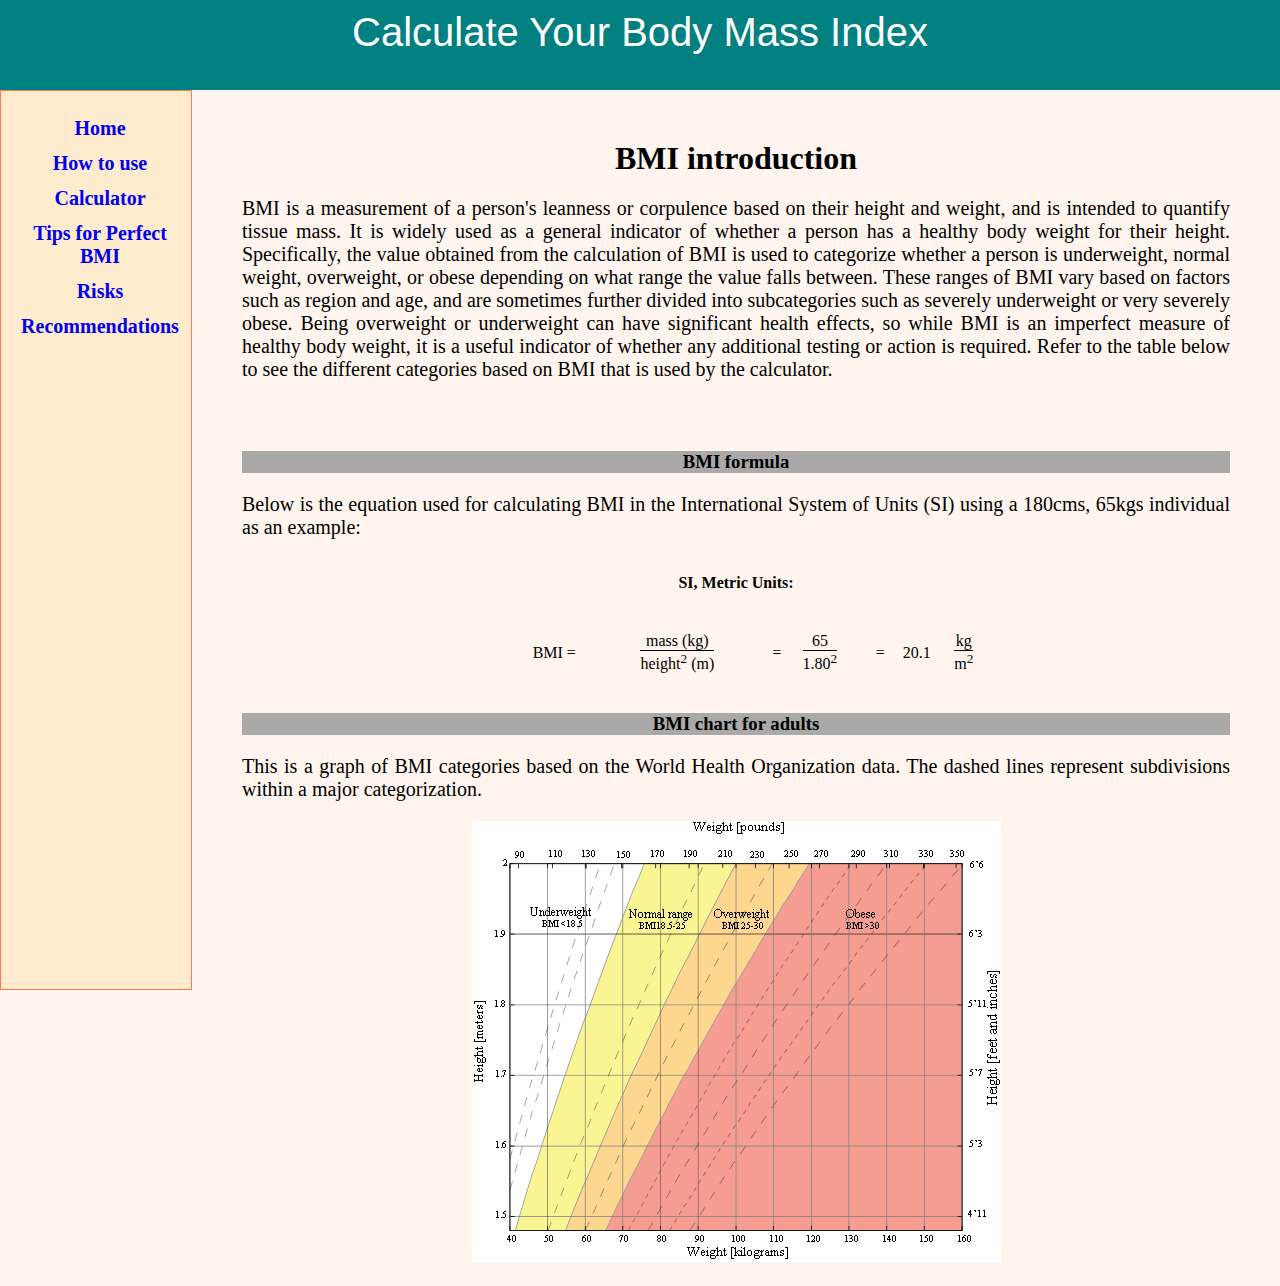
<file: index.html>
<!DOCTYPE html>
<html>
  <head>
    <meta charset="utf-8" />
    <meta name="viewport" content="width=device-width, initial-scale=1.0" />
    <title>BMI Calculator</title>
    <link rel="stylesheet" href="css/stylesheet.css" />
    <link rel="stylesheet" href="css/responsive.css" />
  </head>
  <body>
    <header>
        <div class="logo">Calculate Your Body Mass Index</div>
    </header>
    <div class="container">
        <div class="sidebar">
            <a href="index.html">Home</a>
            <a href="instruction.html">How to use</a>
            <a href="calculator.html">Calculator</a>
            <a href="tips.html">Tips for Perfect BMI</a>
            <a href="risks.html">Risks</a>
            <a href="recommendations.html">Recommendations</a>
        </div>
        <div class="content">
            <h1>BMI introduction</h1>
            <p>BMI is a measurement of a person's leanness or corpulence based on their height and weight, and is intended to quantify tissue mass. It is widely used as a general indicator of whether a person has a healthy body weight for their height. Specifically, the value obtained from the calculation of BMI is used to categorize whether a person is underweight, normal weight, overweight, or obese depending on what range the value falls between. These ranges of BMI vary based on factors such as region and age, and are sometimes further divided into subcategories such as severely underweight or very severely obese. Being overweight or underweight can have significant health effects, so while BMI is an imperfect measure of healthy body weight, it is a useful indicator of whether any additional testing or action is required. Refer to the table below to see the different categories based on BMI that is used by the calculator.</p>
        </div>
        <div class="content1">
          <h3>BMI formula</h3>
          <p>Below is the equation used for calculating BMI in the International System of Units (SI) using a 180cms, 65kgs individual as an example:</p>
          <div style="padding-top:15px;"><b>SI, Metric Units:</b></div>
          <table cellspacing="0" cellpadding="0" style="padding-left: 20px;"><tr>
          <td> BMI =&nbsp;</td>
          <td colspan="2"><table cellspacing="0" cellpadding="0"><tr><td>mass (kg)</td></tr><tr><td bgcolor="#000000" height="1"></td></tr><tr><td>height<sup>2</sup> (m)</td></tr></table></td>
          <td align="right">&nbsp;=&nbsp;</td>
          <td colspan="2"><table cellspacing="0" cellpadding="0"><tr><td>65</td></tr><tr><td bgcolor="#000000" height="1"></td></tr><tr><td>1.80<sup>2</sup></td></tr></table></td>
          <td align="right">&nbsp;=&nbsp;</td>
          <td>20.1</td>
          <td><table cellspacing="0" cellpadding="0"><tr><td>kg</td></tr><tr><td bgcolor="#000000" height="1"></td></tr><tr><td>m<sup>2</sup></td></tr></table></td>
          </tr></table>
          </td></tr></table>
        </div>
        <div class="content1">
            <h3>BMI chart for adults</h3>
            <p>This is a graph of BMI categories based on the World Health Organization data. The dashed lines represent subdivisions within a major categorization.</p>
            <div class="content-img">
                <img src="images\bmi-chart.gif">
            </div>
        </div>
    </div>
  </body>
</html>
</file>
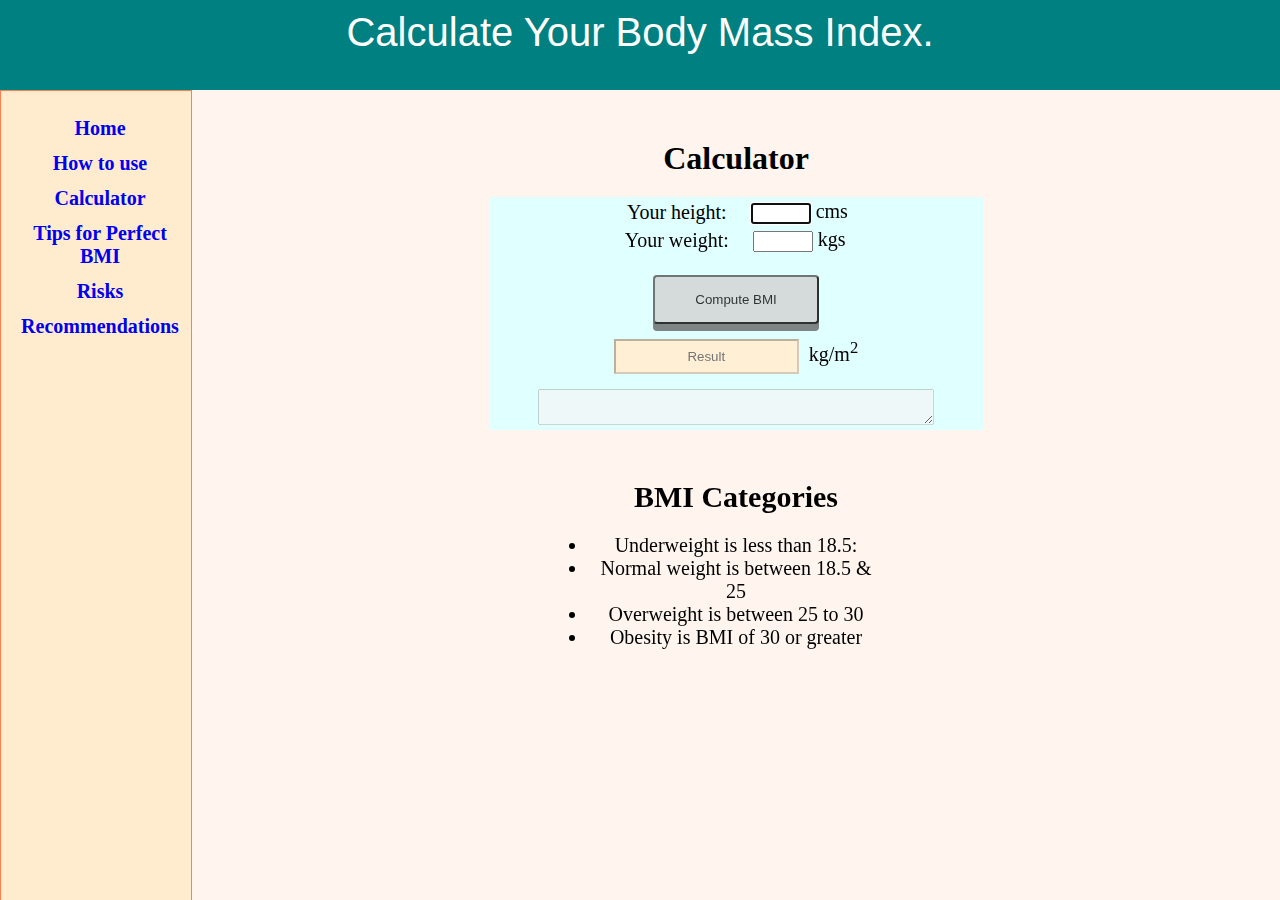
<file: calculator.html>
<!DOCTYPE html>
<html>
  <head>
    <meta charset="utf-8" />
    <meta name="viewport" content="width=device-width, initial-scale=1.0" />
    <title>BMI Calculator</title>
    <link rel="stylesheet" href="css/stylesheet.css" />
    <link rel="stylesheet" href="css/responsive.css" />      
  </head>
  <body>
    <header>
        <div class="logo">Calculate Your Body Mass Index. 
          </div>
    </header>
    <div class="container">
      <div class="sidebar">
          <a href="index.html">Home</a>
          <a href="instruction.html">How to use</a>
          <a href="calculator.html">Calculator</a>
          <a href="tips.html">Tips for Perfect BMI</a>
          <a href="risks.html">Risks</a>
          <a href="recommendations.html">Recommendations</a>
      </div>
      <div class="content">
        <h1>Calculator</h1>
        <div class="calculator-fields">
          <table>
            <tr>
              <td><label>Your height:</label></td>
              <td><input id="height" type="text" autofocus class="ht-inpt"><span class="subs">cms</span></td>
            </tr>
            <tr>
              <td><label>Your weight:</label></td>
              <td><input id="weight" type="text" class="wt-inpt"><span class="subs">kgs</span></td>
            </tr>
          </table>
          <div class="calc-btn">
            <label for="result"></label>
            <button class="result-btn">Compute BMI</button>
          </div>
          <div class="result">
            <input type="text" placeholder="Result" class="result-field" disabled>
            <span class="subs">kg/m<sup>2</sup></span>
          </div>
          <div class="cmnt">
            <textarea class="comment-field" rows="2" disabled></textarea>
          </div>
        </div>
        <div class="content2">
          <h2>BMI Categories</h2>
          <ul>
            <li>Underweight is less than 18.5:</li>
            <li>Normal weight is between 18.5 & 25</li>
            <li>Overweight is between 25 to 30</li>
            <li>Obesity is BMI of 30 or greater</li>
          </ul>
        </div>
      </div>
    </div>
    <script type="text/javascript" src="script/script.js"></script>
  </body>
</html>
</file>
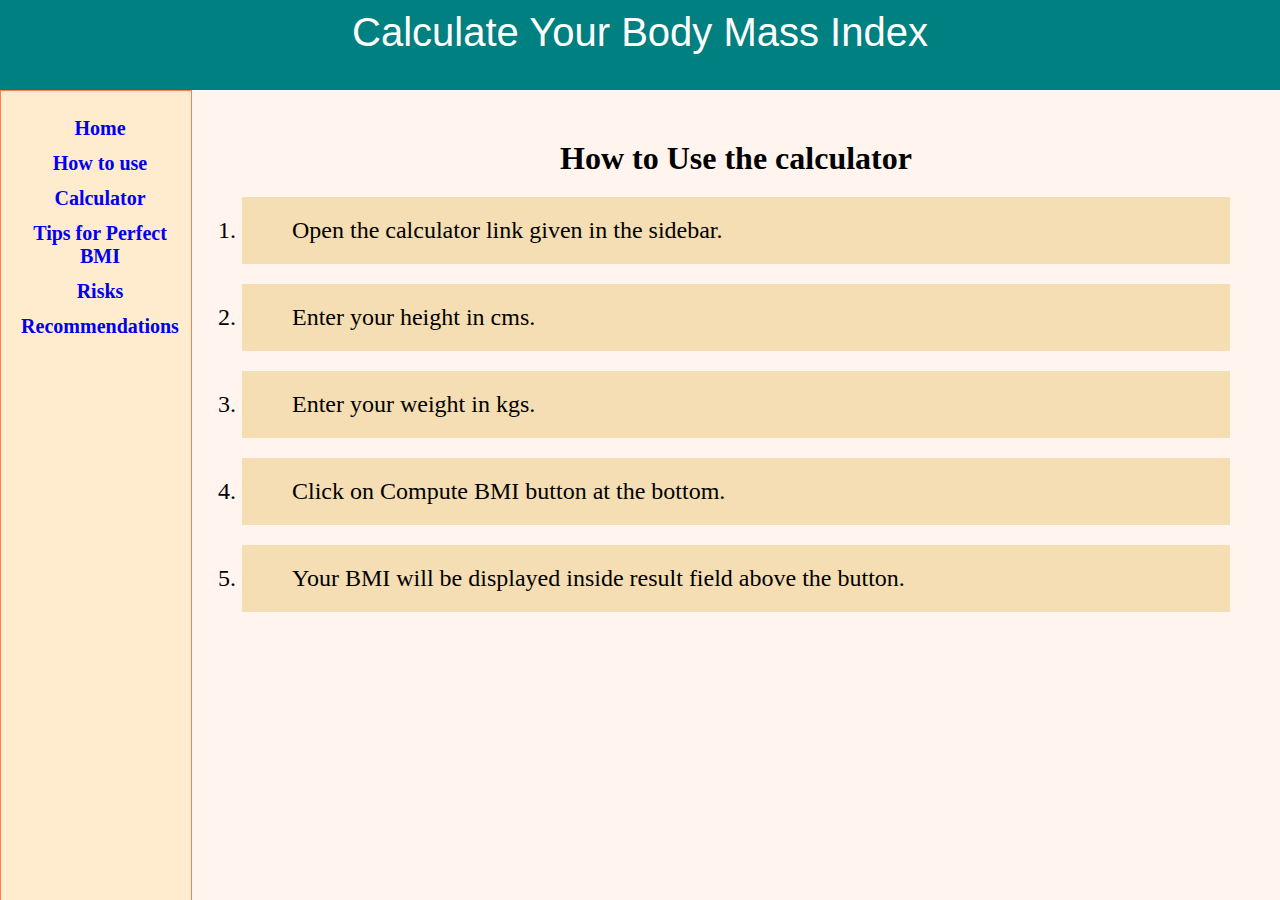
<file: instruction.html>
<!DOCTYPE html>
<html>
  <head>
    <meta charset="utf-8" />
    <meta name="viewport" content="width=device-width, initial-scale=1.0" />
    <title>BMI Calculator</title>
    <link rel="stylesheet" href="css/stylesheet.css" />
    <link rel="stylesheet" href="css/responsive.css" />
  </head>
  <body>
    <header>
        <div class="logo">Calculate Your Body Mass Index</div>
    </header>
    <div class="container">
        <div class="sidebar">
            <a href="index.html">Home</a>
            <a href="instruction.html">How to use</a>
            <a href="calculator.html">Calculator</a>
            <a href="tips.html">Tips for Perfect BMI</a>
            <a href="risks.html">Risks</a>
            <a href="recommendations.html">Recommendations</a>
        </div>
        <div class="content">
          <h1>How to Use the calculator</h1>
          <ol>
              <li>Open the calculator link given in the sidebar.</li>
              <li>Enter your height in cms.</li>
              <li>Enter your weight in kgs.</li>
              <li>Click on Compute BMI button at the bottom.</li>
              <li>Your BMI will be displayed inside result field above the button.</li>
          </ol>
        </div>
    </div>
  </body>
</html>
</file>
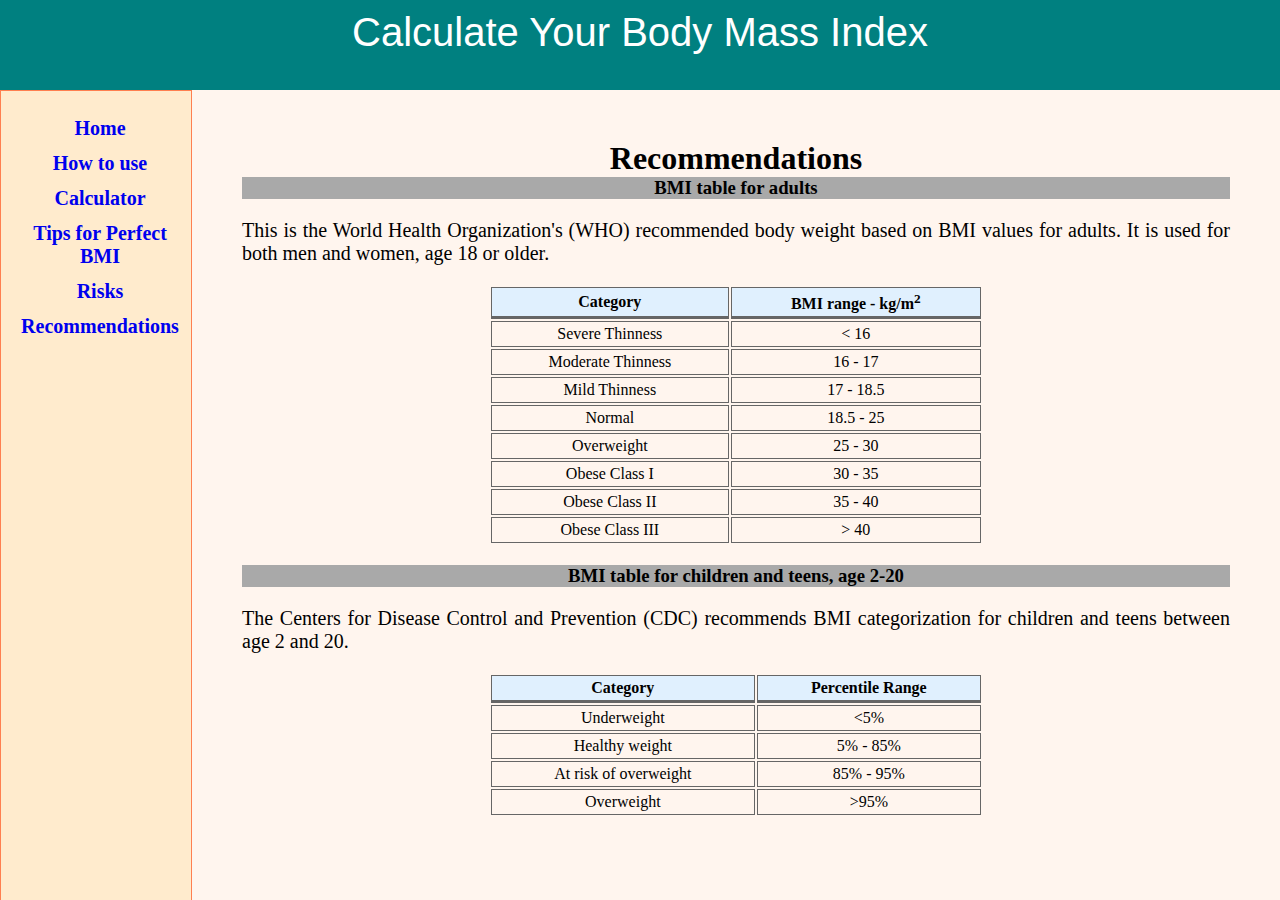
<file: recommendations.html>
<!DOCTYPE html>
<html>
  <head>
    <meta charset="utf-8" />
    <meta name="viewport" content="width=device-width, initial-scale=1.0" />
    <title>BMI Calculator</title>
    <link rel="stylesheet" href="css/stylesheet.css" />
    <link rel="stylesheet" href="css/responsive.css" />
  </head>
  <body>
    <header>
        <div class="logo">Calculate Your Body Mass Index</div>
    </header>
    <div class="container">
        <div class="sidebar">
            <a href="index.html">Home</a>
            <a href="instruction.html">How to use</a>
            <a href="calculator.html">Calculator</a>
            <a href="tips.html">Tips for Perfect BMI</a>
            <a href="risks.html">Risks</a>
            <a href="recommendations.html">Recommendations</a>
        </div>
        <div class="content">
          <h1>Recommendations</h1>
          <h3>BMI table for adults</h3>
          <p>This is the World Health Organization's (WHO) recommended body weight based on BMI values for adults. It is used for both men and women, age 18 or older.</p>
          <table class="cinfoT" align="center">
            <tr><td class="cinfoHd">Category</td><td class="cinfoHdL">BMI range - kg/m<sup>2</sup></td></tr>
            <tr><td>Severe Thinness</td><td class="cinfoBodL">&lt; 16</td></tr>
            <tr><td>Moderate Thinness</td><td class="cinfoBodL">16 - 17</td></tr>
            <tr><td>Mild Thinness</td><td class="cinfoBodL">17 - 18.5</td></tr>

            <tr><td>Normal</td><td class="cinfoBodL">18.5 - 25</td></tr>
            <tr><td>Overweight</td><td class="cinfoBodL">25 - 30</td></tr>
            <tr><td>Obese Class I</td><td class="cinfoBodL">30 - 35</td></tr>
            <tr><td>Obese Class II</td><td class="cinfoBodL">35 - 40</td></tr>
            <tr><td>Obese Class III</td><td class="cinfoBodL">&gt; 40</td></tr>
          </table>

          <h3>BMI table for children and teens, age 2-20</h3>
          <p>The Centers for Disease Control and Prevention (CDC) recommends BMI categorization for children and teens between age 2 and 20.</p>
          <table class="cinfoT" align="center">
            <tr><td class="cinfoHd">Category</td><td class="cinfoHdL">Percentile Range</td></tr>
            <tr><td>Underweight</td><td class="cinfoBodL">&lt;5%</td></tr>
            <tr><td>Healthy weight</td><td class="cinfoBodL">5% - 85%</td></tr>
            <tr><td>At risk of overweight</td><td class="cinfoBodL">85% - 95%</td></tr>
            <tr><td>Overweight</td><td class="cinfoBodL">&gt;95%</td></tr>
          </table>

        </div>
    </div>
  </body>
</html>
</file>
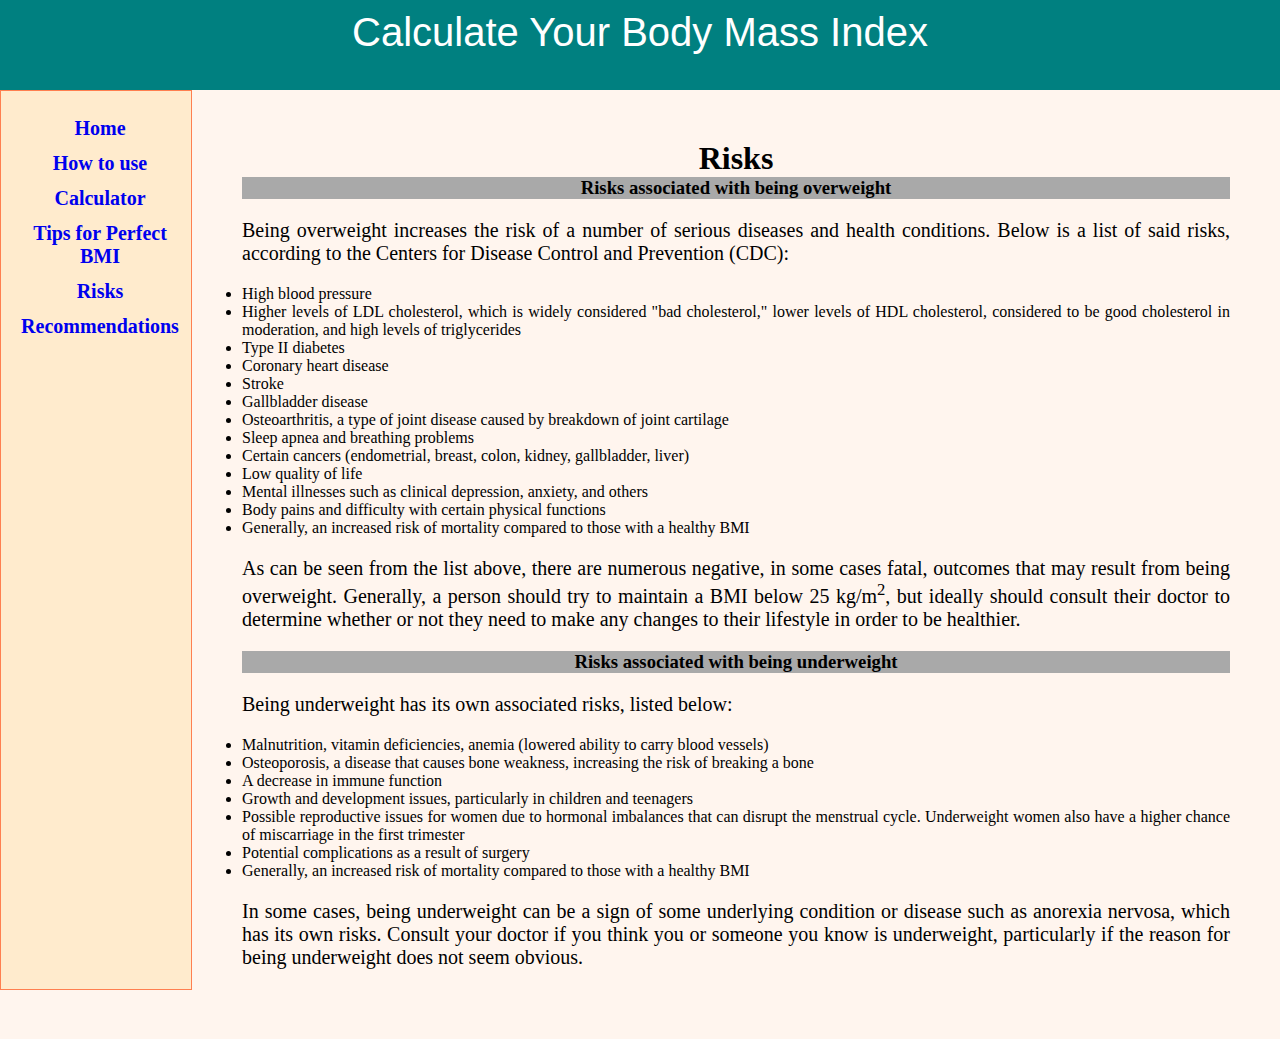
<file: risks.html>
<!DOCTYPE html>
<html>
  <head>
    <meta charset="utf-8" />
    <meta name="viewport" content="width=device-width, initial-scale=1.0" />
    <title>BMI Calculator</title>
    <link rel="stylesheet" href="css/stylesheet.css" />
    <link rel="stylesheet" href="css/responsive.css" />
  </head>
  <body>
    <header>
        <div class="logo">Calculate Your Body Mass Index</div>
    </header>
    <div class="container">
        <div class="sidebar">
            <a href="index.html">Home</a>
            <a href="instruction.html">How to use</a>
            <a href="calculator.html">Calculator</a>
            <a href="tips.html">Tips for Perfect BMI</a>
            <a href="risks.html">Risks</a>
            <a href="recommendations.html">Recommendations</a>
        </div>
        <div class="content">
            <h1>Risks</h1>
            <h3>Risks associated with being overweight</h3>
<p>Being overweight increases the risk of a number of serious diseases and health conditions. Below is a list of said risks, according to the Centers for Disease Control and Prevention (CDC):</p>
<ul class="risks">
	<li>High blood pressure</li>
	<li>Higher levels of LDL cholesterol, which is widely considered "bad cholesterol," lower levels of HDL cholesterol, considered to be good cholesterol in moderation, and high levels of triglycerides</li>
	<li>Type II diabetes</li>
	<li>Coronary heart disease</li>
	<li>Stroke</li>
	<li>Gallbladder disease</li>
	<li>Osteoarthritis, a type of joint disease caused by breakdown of joint cartilage</li>
	<li>Sleep apnea and breathing problems</li>
	<li>Certain cancers (endometrial, breast, colon, kidney, gallbladder, liver)</li>
	<li>Low quality of life</li>
	<li>Mental illnesses such as clinical depression, anxiety, and others</li>
	<li>Body pains and difficulty with certain physical functions</li>
	<li>Generally, an increased risk of mortality compared to those with a healthy BMI</li>
</ul>
<p>As can be seen from the list above, there are numerous negative, in some cases fatal, outcomes that may result from being overweight. Generally, a person should try to maintain a BMI below 25 kg/m<sup>2</sup>, but ideally should consult their doctor to determine whether or not they need to make any changes to their lifestyle in order to be healthier.</p>

<h3>Risks associated with being underweight</h3>
<p>Being underweight has its own associated risks, listed below:</p>
<ul class="risks">
	<li>Malnutrition, vitamin deficiencies, anemia (lowered ability to carry blood vessels)</li>
	<li>Osteoporosis, a disease that causes bone weakness, increasing the risk of breaking a bone</li>
	<li>A decrease in immune function</li>
	<li>Growth and development issues, particularly in children and teenagers</li>
	<li>Possible reproductive issues for women due to hormonal imbalances that can disrupt the menstrual cycle. Underweight women also have a higher chance of miscarriage in the first trimester</li>
	<li>Potential complications as a result of surgery</li>
	<li>Generally, an increased risk of mortality compared to those with a healthy BMI</li>
</ul>
<p>In some cases, being underweight can be a sign of some underlying condition or disease such as anorexia nervosa, which has its own risks. Consult your doctor if you think you or someone you know is underweight, particularly if the reason for being underweight does not seem obvious.</p>
        </div>
    </div>
  </body>
</html>
</file>
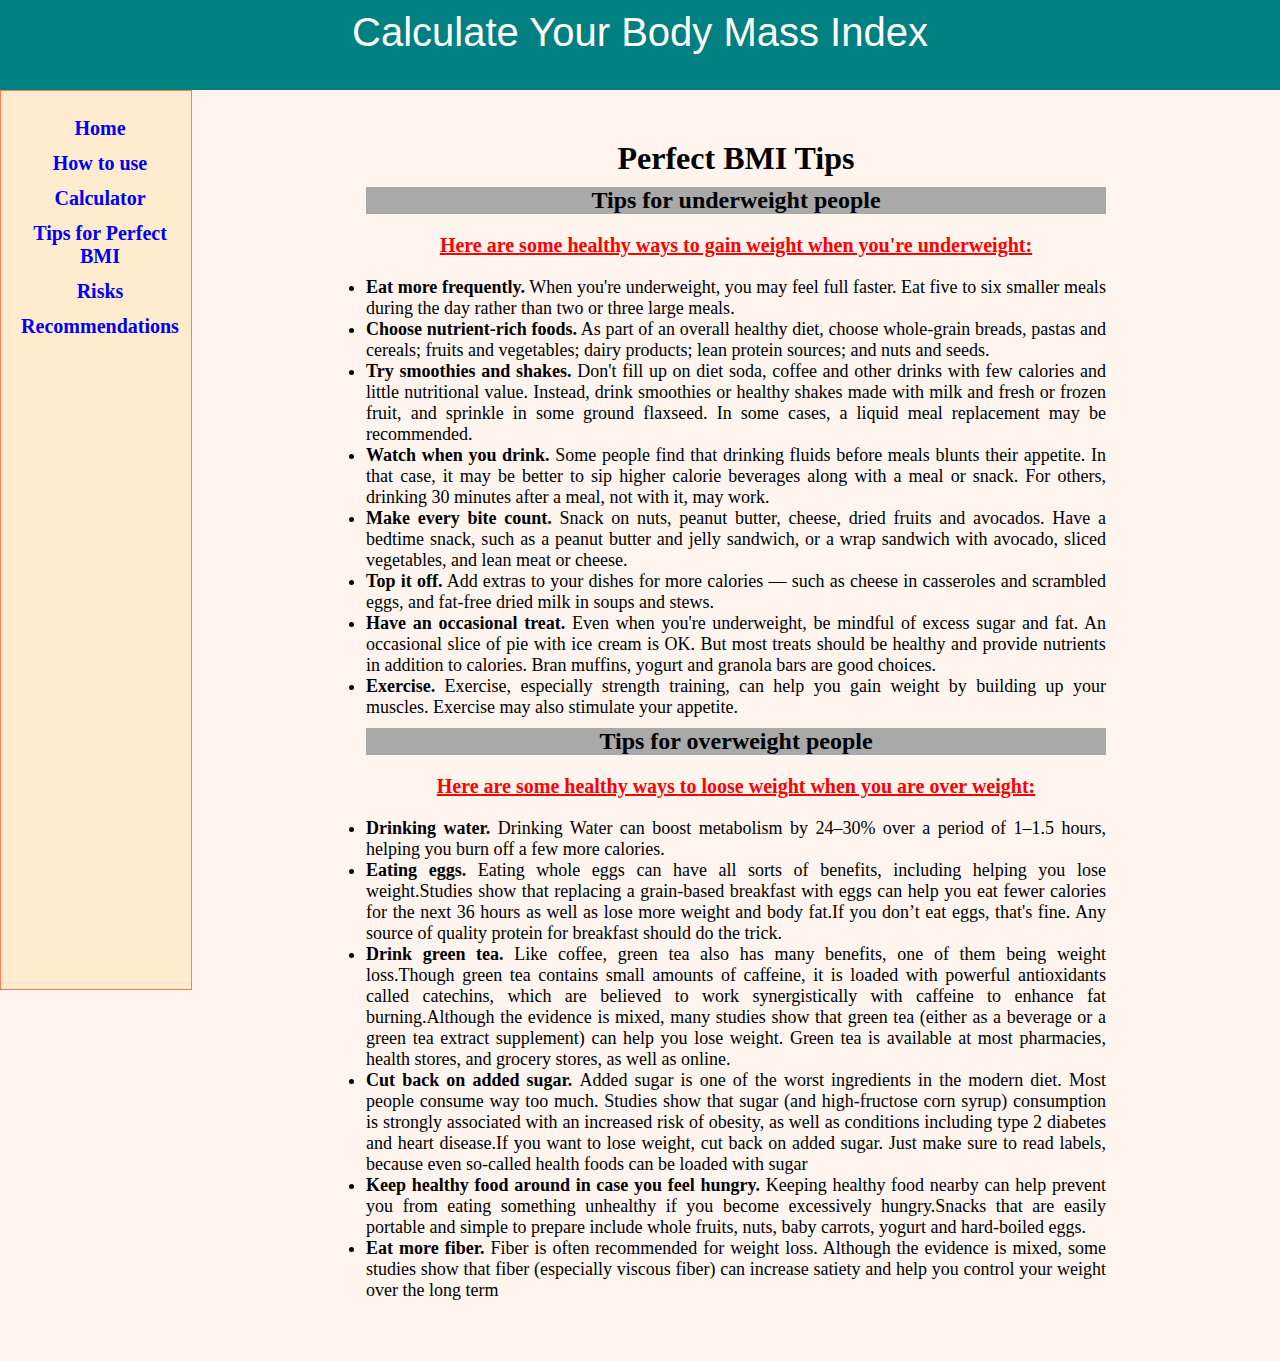
<file: tips.html>
<!DOCTYPE html>
<html>
  <head>
    <meta charset="utf-8" />
    <meta name="viewport" content="width=device-width, initial-scale=1.0" />
    <title>BMI Calculator</title>
    <link rel="stylesheet" href="css/stylesheet.css" />
    <link rel="stylesheet" href="css/responsive.css" />
  </head>
  <body>
    <header>
        <div class="logo">Calculate Your Body Mass Index</div>
    </header>
    <div class="container">
        <div class="sidebar">
            <a href="index.html">Home</a>
            <a href="instruction.html">How to use</a>
            <a href="calculator.html">Calculator</a>
            <a href="tips.html">Tips for Perfect BMI</a>
            <a href="risks.html">Risks</a>
            <a href="recommendations.html">Recommendations</a>
        </div>
        <div class="content">
            <h1>Perfect BMI Tips</h1>
            <div class="content-desc tips">
              <h2>Tips for underweight people</h2>
              <p>Here are some healthy ways to gain weight when you're underweight:</p>
              <ul>
                <li><span>Eat more frequently.</span> When you're underweight, you may feel full faster. Eat five to six smaller meals during the day rather than two or three large meals.</li>
                <li><span>Choose nutrient-rich foods.</span> As part of an overall healthy diet, choose whole-grain breads, pastas and cereals; fruits and vegetables; dairy products; lean protein sources; and nuts and seeds.</li>
                <li><span>Try smoothies and shakes.</span> Don't fill up on diet soda, coffee and other drinks with few calories and little nutritional value. Instead, drink smoothies or healthy shakes made with milk and fresh or frozen fruit, and sprinkle in some ground flaxseed. In some cases, a liquid meal replacement may be recommended.</li>
                <li><span>Watch when you drink.</span> Some people find that drinking fluids before meals blunts their appetite. In that case, it may be better to sip higher calorie beverages along with a meal or snack. For others, drinking 30 minutes after a meal, not with it, may work.</li>
                <li><span>Make every bite count.</span> Snack on nuts, peanut butter, cheese, dried fruits and avocados. Have a bedtime snack, such as a peanut butter and jelly sandwich, or a wrap sandwich with avocado, sliced vegetables, and lean meat or cheese.</li>
                <li><span>Top it off.</span> Add extras to your dishes for more calories — such as cheese in casseroles and scrambled eggs, and fat-free dried milk in soups and stews.</li>
                <li><span>Have an occasional treat.</span> Even when you're underweight, be mindful of excess sugar and fat. An occasional slice of pie with ice cream is OK. But most treats should be healthy and provide nutrients in addition to calories. Bran muffins, yogurt and granola bars are good choices.</li>
                <li><span>Exercise.</span> Exercise, especially strength training, can help you gain weight by building up your muscles. Exercise may also stimulate your appetite.</li>
              </ul>
            </div>
            <div class="content-desc tips">
              <h2>Tips for overweight people</h2>
              <p>Here are some healthy ways to loose weight when you are over weight:</p>
              <ul>
                <li><span>Drinking water. </span> Drinking Water can boost metabolism by 24–30% over a period of 1–1.5 hours, helping you burn off a few more calories.</li>
                <li><span>Eating eggs. </span>Eating whole eggs can have all sorts of benefits, including helping you lose weight.Studies show that replacing a grain-based breakfast with eggs can help you eat fewer calories for the next 36 hours as well as lose more weight and body fat.If you don’t eat eggs, that's fine. Any source of quality protein for breakfast should do the trick.</li>
                <li><span>Drink green tea. </span>Like coffee, green tea also has many benefits, one of them being weight loss.Though green tea contains small amounts of caffeine, it is loaded with powerful antioxidants called catechins, which are believed to work synergistically with caffeine to enhance fat burning.Although the evidence is mixed, many studies show that green tea (either as a beverage or a green tea extract supplement) can help you lose weight. Green tea is available at most pharmacies, health stores, and grocery stores, as well as online.</li>
               <li><span>Cut back on added sugar. </span> Added sugar is one of the worst ingredients in the modern diet. Most people consume way too much. Studies show that sugar (and high-fructose corn syrup) consumption is strongly associated with an increased risk of obesity, as well as conditions including type 2 diabetes and heart disease.If you want to lose weight, cut back on added sugar. Just make sure to read labels, because even so-called health foods can be loaded with sugar</li>
               <li><span>Keep healthy food around in case you feel hungry. </span>Keeping healthy food nearby can help prevent you from eating something unhealthy if you become excessively hungry.Snacks that are easily portable and simple to prepare include whole fruits, nuts, baby carrots, yogurt and hard-boiled eggs.</li>
              <li><span>Eat more fiber. </span> Fiber is often recommended for weight loss. Although the evidence is mixed, some studies show that fiber (especially viscous fiber) can increase satiety and help you control your weight over the long term </li>
              </ul>
            </div>
        </div>
    </div>
  </body>
</html>
</file>
<file: css/stylesheet.css>
* {
    box-sizing: border-box;
  }
  
  html,
  body,
  ul,
  ol,
  li,
  h1,
  h2,
  h3,
  h4,
  h5,
  h6,
  p,
  div {
    margin: 0;
    padding: 0;
  }

body{
    background-color: seashell;
    /* background-image: url('images/bgimg4.jpg');
    background-attachment: fixed;
    background-size: cover; */
}

header{
	background-color: teal;
	height: 10%;
    width: 100%;
    position: fixed;
    z-index: 1;
}

.logo{
    padding: 10px 0;
    text-align: center;
    color: white;
    font-size: 40px;
    font-family: Verdana, Geneva, Tahoma, sans-serif;
}

.container{
    position: absolute;
    text-align: center;
    top: 10%;
    width: 100%;
}

.sidebar{
    height: 100%;
    width: 15%;
    position: fixed;
    z-index: 1;
    top: 10%;
    left: 0;
    overflow-x: hidden;
    padding-top: 20px;
    background-color: blanchedalmond;
    border: 1px solid coral;
}

.sidebar a{
    padding: 6px 8px 6px 16px;
    text-decoration: none;
    font-size: 20px;
    display: block;
    font-weight: bold;
}

.sidebar a:hover{
    text-decoration: underline;
    color: red;
}

.content{
    height: 100%;
    width: 85%;
    margin-left: 15%;
    padding: 50px 50px;
}

.content h3{
    background-color: darkgray;
}

.content1{
    margin-left: 15%;
    height: 100%;
    width: 85%;
    padding: 0 50px;
    margin-bottom: 20px;
}

.content2{
    height: 100%;
    width: 40%;
    padding: 0 50px;
    margin: 50px auto;
    font-size: 20px;
}

.content2 h2{
    margin-bottom: 20px;
}

.content p{
    margin: 20px 0;
    text-align: justify;
    font-size: 20px;
}

.content1 p{
    margin: 20px 0;
    text-align: justify;
    font-size: 20px;
}

.content1 h3{
    background-color: darkgray;
}

.content-desc{
    margin: 10px auto;
    height: 100%;
    width: 85%;
    padding: 0 50px;
}

.content-desc h2{
    background-color: darkgray;
}

.content-desc p{
    margin: 20px 0;
    text-align: center;
    font-size: 18px;
}

.content ol li{
    padding: 20px 50px;
    text-align: justify;
    margin: 20px 0;
    font-size: 24px;
    background-color: wheat;
}

.calculator-fields{
    margin: 20px auto;
    width: 50%;
    background-color: lightcyan;
    text-align: center;
    font-size: 20px;
}

.ht-inpt, .wt-inpt{
    width: 60px;
    text-align: right;
}

.result-field{
    margin: 15px auto;
    text-align: center;
    height: 35px;
    background-color: papayawhip;
    color: black;
    display: inline-block;
}

.li span{
    text-emphasis: bold;
}

.comment-field{
    width: 80%;
}

button{
    padding: 12px 24px;
    display: inline-block;
    opacity: 0.8;
    border-radius: 4px;
}

button:hover{
    opacity: 1;
}

.result-btn{
    padding: 15px 40px;
    background-color: lightgray;
    cursor: pointer;
    box-shadow: 0 7px #666;
  }
  
.result-btn:active{
    position: relative;
    top: 7px;
    box-shadow: none;
}

table{
    margin: 20px auto;
    width: 50%;
}

.subs{
    margin-left: 5px;
}

.comment-field{
    text-align: center;
}

.risks{
    text-align: justify;
}

table.cinfoT td.cinfoHdL {
    border-bottom: 3px solid #666;
    background-color: #E0F0FE;
    font-weight: bold;
    color: #000;
    padding: 3px;
}

table.cinfoT td.cinfoHd {
    border-bottom: 3px solid #666;
    background-color: #E0F0FE;
    font-weight: bold;
    color: #000;
    padding: 3px;
}

table.cinfoT td {
    border: 1px solid #666;
    color: #000;
    padding: 3px;
}

li span{
    font-weight: bold;
}

.tips li{
    text-align: justify;
    font-size: 18px;
}

.tips p{
    font-weight: bold;
    text-decoration: underline; 
    color: red; 
    font-size: 20px;
}
</file>
<file: css/responsive.css>
/* For Smartphones */
@media all and (max-width: 670px) {
header{
    height: 20%;
}    

.container{
    top: 20%;
}

.sidebar{
    top: 20%;
}



}
</file>
